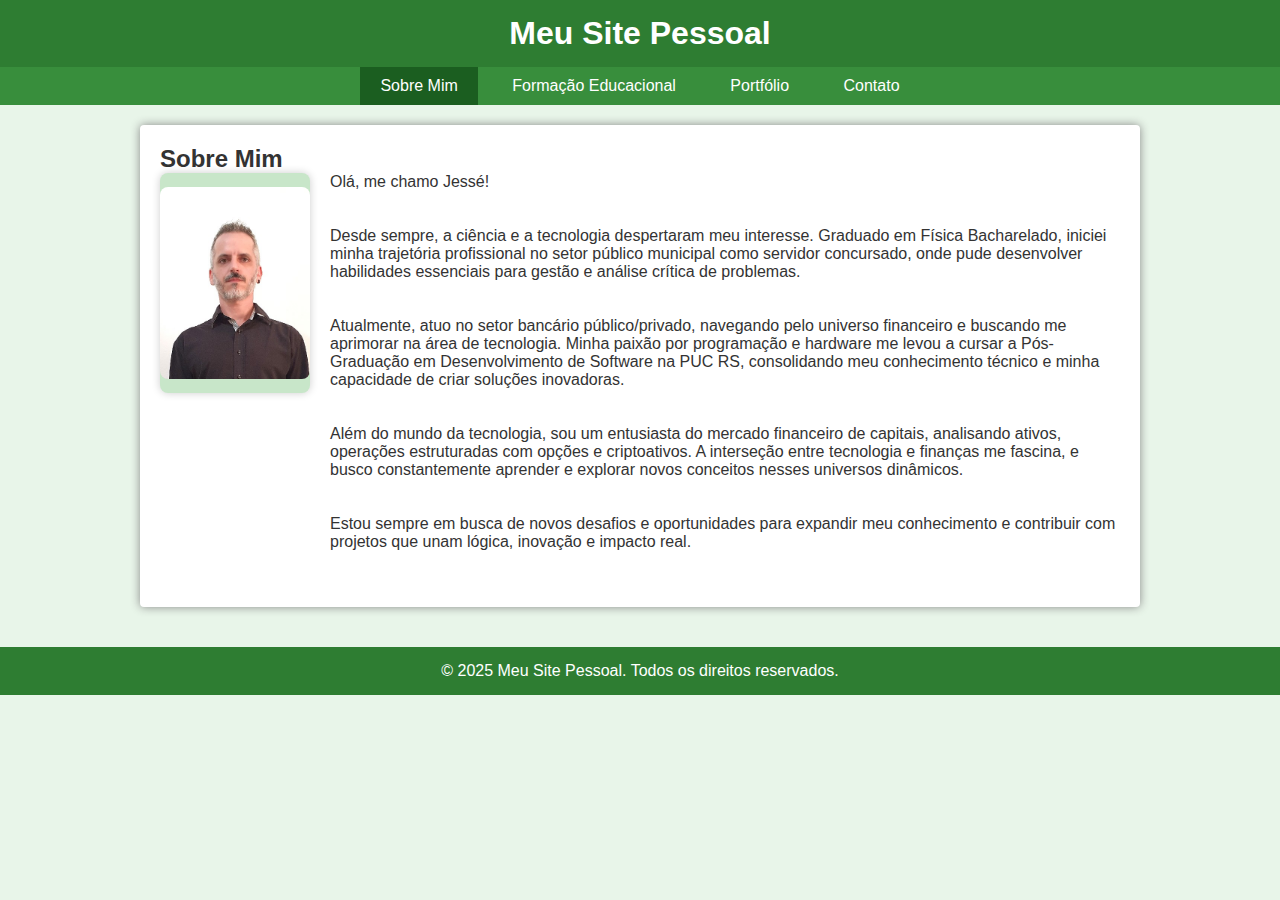
<file: index.html>
<!DOCTYPE html>
<html lang="pt-BR">
<head>
   <meta charset="UTF-8">
   <meta name="viewport" content="width=device-width, initial-scale=1.0">
   <link rel="manifest" href="manifest.json">
   <meta name="theme-color" content="#0078d7">
   <meta name="apple-mobile-web-app-capable" content="yes">
   <meta name="apple-mobile-web-app-status-bar-style" content="black-translucent">  
   <title>Sobre Mim</title>
   <link rel="stylesheet" href="estilos.css">
</head>
<body>
   <header>
       <h1>Meu Site Pessoal</h1>
   </header>

   <nav>
       <ul>
           <li><a class="active" href="index.html">Sobre Mim</a></li>
           <li><a href="educacao.html">Formação Educacional</a></li>
           <li><a href="portfolio.html">Portfólio</a></li>
           <li><a href="contato.html">Contato</a></li>
       </ul>
   </nav>

<div class="container">
    <h2>Sobre Mim</h2>
        <div class="sobre-mim-wrapper">
            <!-- Inserindo minha foto pessoal" -->
            <div class="foto-container">
                <img src="imagens/minha_foto.jpg" alt="Minha Foto Pessoal">
            </div>
           
            
            <div class="sobre-mim-texto">
                <p>Olá, me chamo Jessé!</p><br><br>

                <p>Desde sempre, a ciência e a tecnologia despertaram meu interesse. Graduado em Física Bacharelado, iniciei minha trajetória profissional no setor público municipal como servidor concursado, onde pude desenvolver habilidades essenciais para gestão e análise crítica de problemas.</p><br><br>
                
                <p>Atualmente, atuo no setor bancário público/privado, navegando pelo universo financeiro e buscando me aprimorar na área de tecnologia. Minha paixão por programação e hardware me levou a cursar a Pós-Graduação em Desenvolvimento de Software na PUC RS, consolidando meu conhecimento técnico e minha capacidade de criar soluções inovadoras.</p><br><br>
                
                <p>Além do mundo da tecnologia, sou um entusiasta do mercado financeiro de capitais, analisando ativos, operações estruturadas com opções e criptoativos. A interseção entre tecnologia e finanças me fascina, e busco constantemente aprender e explorar novos conceitos nesses universos dinâmicos.</p><br><br>
                
                <p>Estou sempre em busca de novos desafios e oportunidades para expandir meu conhecimento e contribuir com projetos que unam lógica, inovação e impacto real.</p><br><br>
            </div>
        </div>
    </div>
    
</div>



   <footer>
       <p>© 2025 Meu Site Pessoal. Todos os direitos reservados.</p>
   </footer>
   <script>
        if ("serviceWorker" in navigator) {
            navigator.serviceWorker.register("service-worker.js")
            .then(() => console.log("Service Worker registrado com sucesso"))
            .catch(error => console.log("Falha ao registrar Service Worker:", error));
        }
   </script>
</body>
</html>
</file>
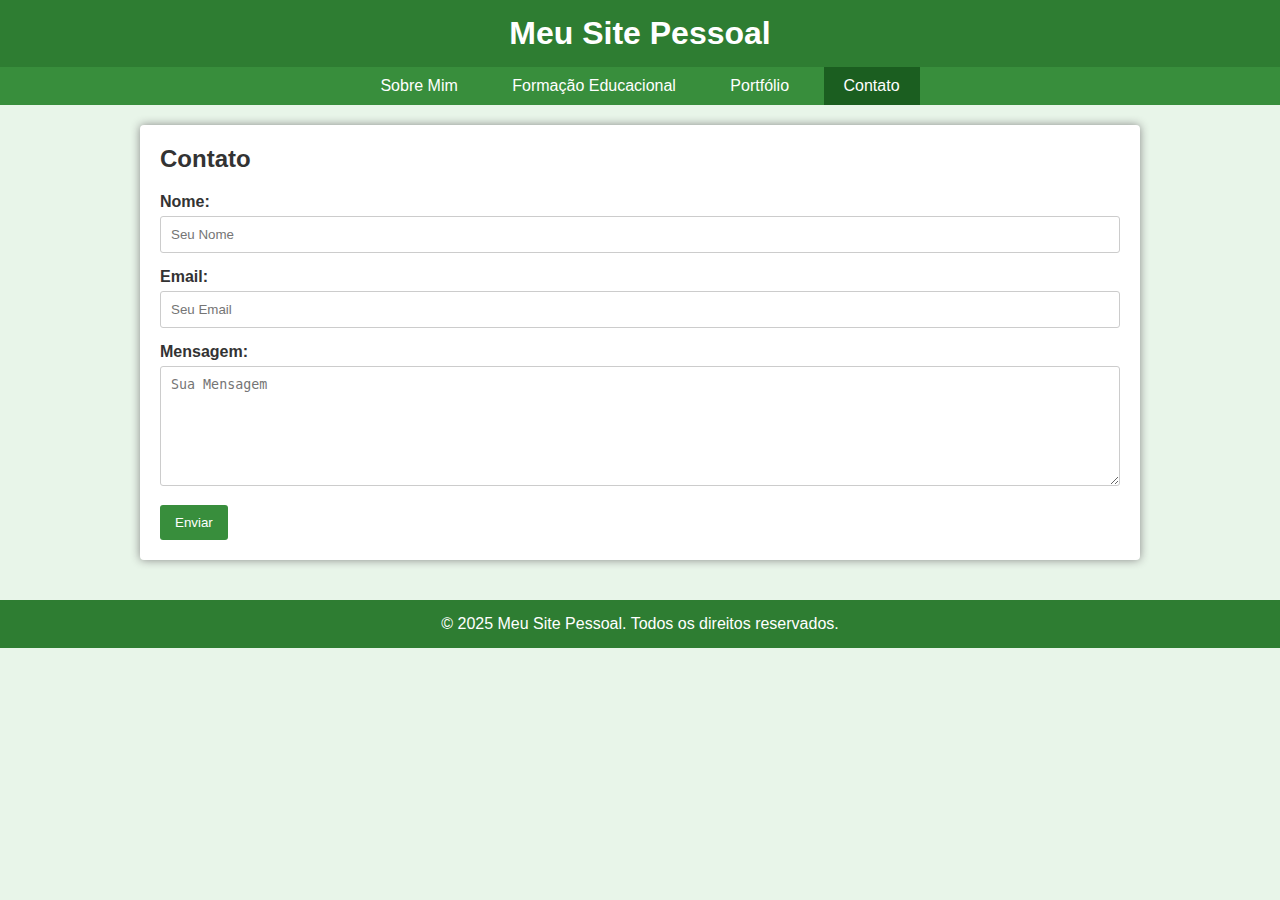
<file: contato.html>
<!DOCTYPE html>
<html lang="pt-BR">
<head>
   <meta charset="UTF-8">
   <meta name="viewport" content="width=device-width, initial-scale=1.0">
   <link rel="manifest" href="manifest.json">
   <meta name="theme-color" content="#0078d7">
   <title>Contato</title>
   <link rel="stylesheet" href="estilos.css">
</head>
<body>
   <header>
       <h1>Meu Site Pessoal</h1>
   </header>

   <nav>
       <ul>
           <li><a href="index.html">Sobre Mim</a></li>
           <li><a href="educacao.html">Formação Educacional</a></li>
           <li><a href="portfolio.html">Portfólio</a></li>
           <li><a class="active" href="contato.html">Contato</a></li>
       </ul>
   </nav>

   <div class="container">
       <h2>Contato</h2>
       <!-- Formulário de contato -->
       <form action="#" method="post">
           <label for="nome">Nome:</label>
           <input type="text" name="nome" id="nome" placeholder="Seu Nome">
           
           <label for="email">Email:</label>
           <input type="email" name="email" id="email" placeholder="Seu Email">
           
           <label for="mensagem">Mensagem:</label>
           <textarea name="mensagem" id="mensagem" placeholder="Sua Mensagem"></textarea>
           
           <input type="submit" value="Enviar">
       </form>
   </div>

   <footer>
       <p>© 2025 Meu Site Pessoal. Todos os direitos reservados.</p>
   </footer>

   <script>
        if ("serviceWorker" in navigator) {
            navigator.serviceWorker.register("service-worker.js")
            .then(() => console.log("Service Worker registrado com sucesso"))
            .catch(error => console.log("Falha ao registrar Service Worker:", error));
        }
   </script>
</body>
</html>
</file>
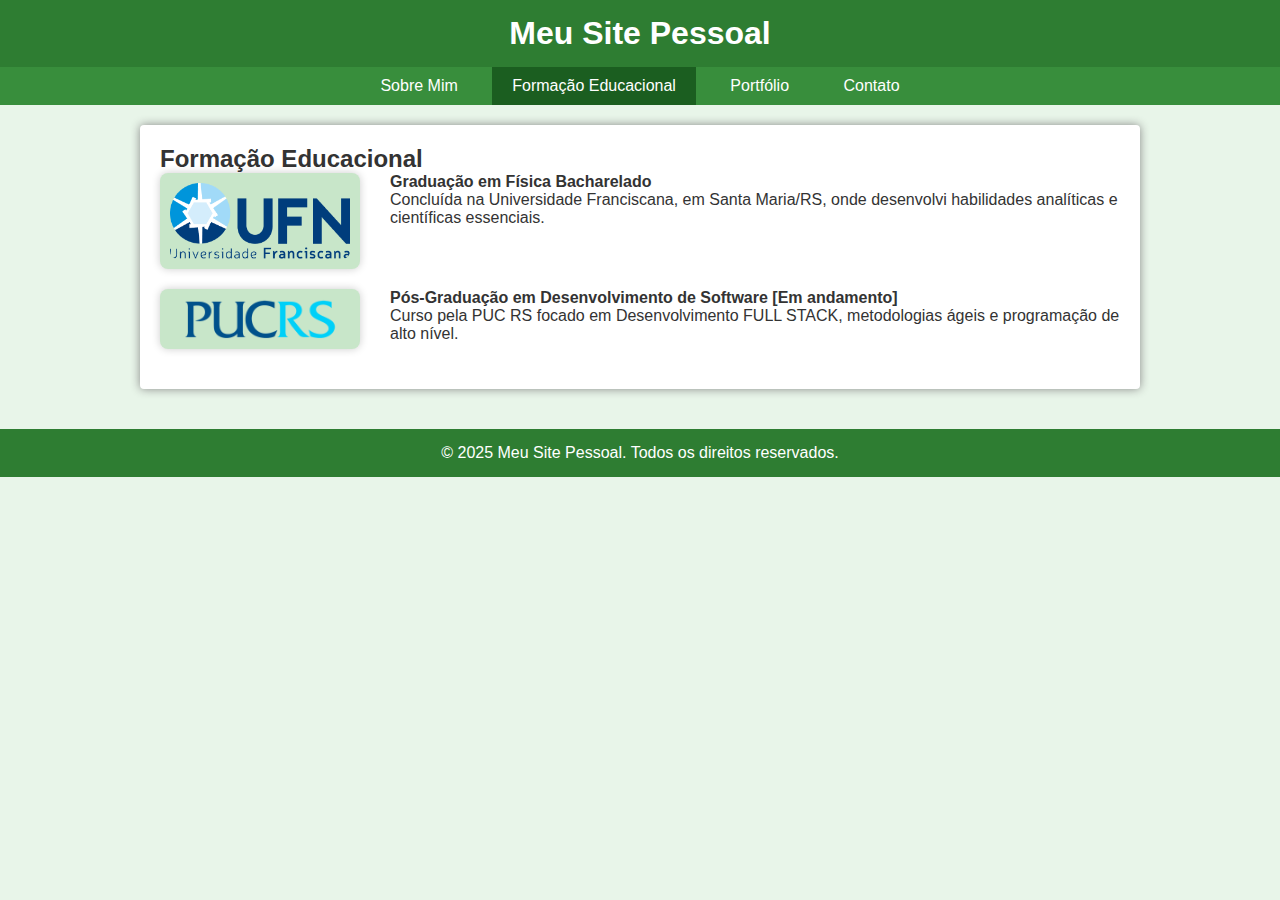
<file: educacao.html>
<!DOCTYPE html>
<html lang="pt-BR">
<head>
   <meta charset="UTF-8">
   <meta name="viewport" content="width=device-width, initial-scale=1.0">
   <link rel="manifest" href="manifest.json">
   <meta name="theme-color" content="#0078d7">
   <title>Formação Educacional</title>
   <link rel="stylesheet" href="estilos.css">
</head>
<body>
   <header>
       <h1>Meu Site Pessoal</h1>
   </header>

   <nav>
       <ul>
           <li><a href="index.html">Sobre Mim</a></li>
           <li><a class="active" href="educacao.html">Formação Educacional</a></li>
           <li><a href="portfolio.html">Portfólio</a></li>
           <li><a href="contato.html">Contato</a></li>
       </ul>
   </nav>

   <div class="container">
    <h2>Formação Educacional</h2>
    
    <!-- Graduação em Física Bacharelado -->
    <div class="formacao-wrapper">
        <div class="foto-formacao-container">
            <img src="imagens/unifra.png" alt="Logo da Unifra">
        </div>

        <div class="formacao-texto">
            <p><strong>Graduação em Física Bacharelado</strong></p>
            <p>Concluída na Universidade Franciscana, em Santa Maria/RS, onde desenvolvi habilidades analíticas e científicas essenciais.</p>
        </div>
    </div>


    <!-- Pós-Graduação em Desenvolvimento de Software -->
    <div class="formacao-wrapper">
        <div class="foto-formacao-container">
            <img src="imagens/pucrs.png" alt="Imagem da pucrs">
        </div>

        <div class="formacao-texto">
            <p><strong>Pós-Graduação em Desenvolvimento de Software [Em andamento]</strong></p>
            <p>Curso pela PUC RS focado em Desenvolvimento FULL STACK, metodologias ágeis e programação de alto nível.</p>
        </div>
    </div>

   

</div>


   <footer>
       <p>© 2025 Meu Site Pessoal. Todos os direitos reservados.</p>
   </footer>

   <script>
        if ("serviceWorker" in navigator) {
            navigator.serviceWorker.register("service-worker.js")
            .then(() => console.log("Service Worker registrado com sucesso"))
            .catch(error => console.log("Falha ao registrar Service Worker:", error));
        }
   </script>
</body>
</html>
</file>
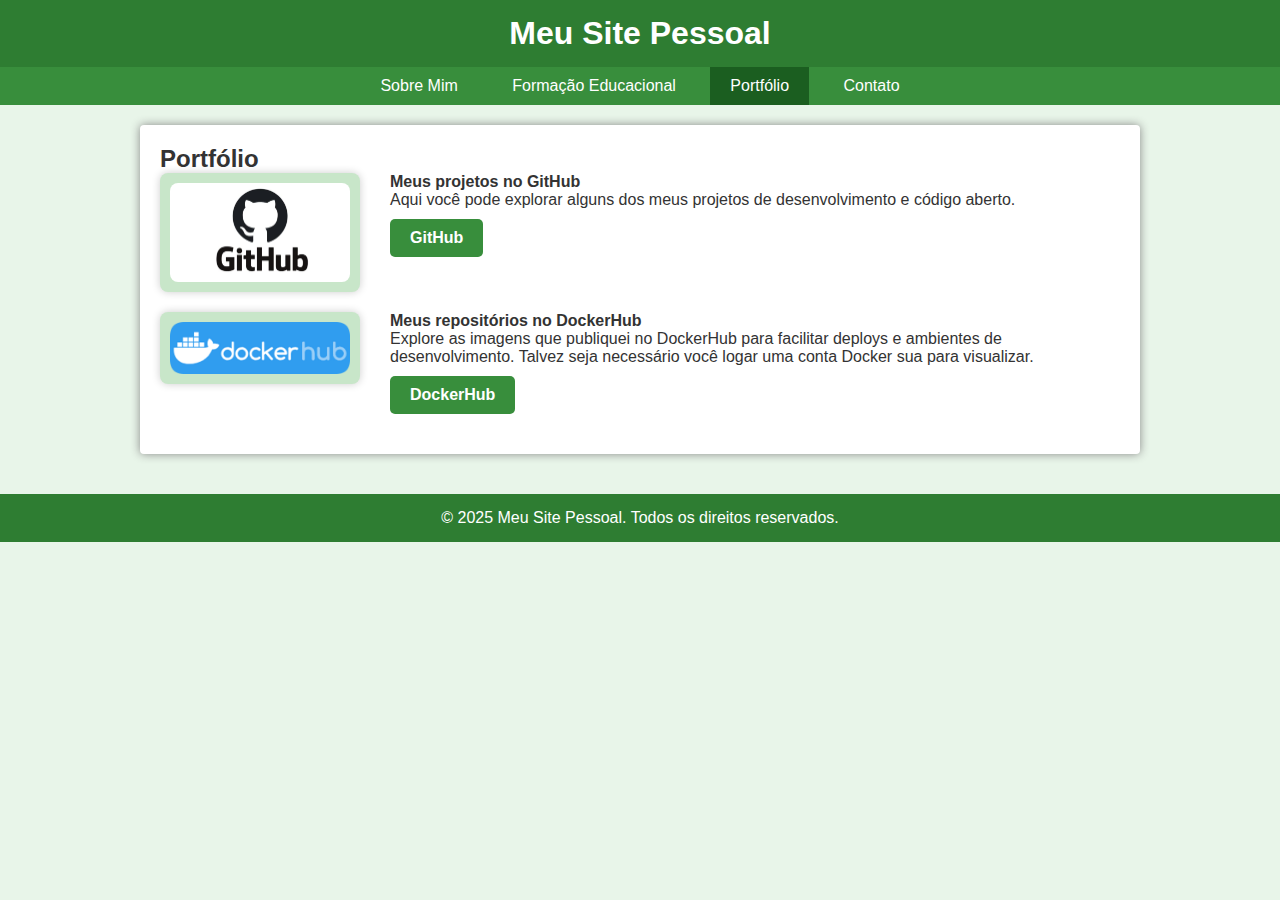
<file: portfolio.html>
<!DOCTYPE html>
<html lang="pt-BR">
<head>
   <meta charset="UTF-8">
   <meta name="viewport" content="width=device-width, initial-scale=1.0">
   <link rel="manifest" href="manifest.json">
   <meta name="theme-color" content="#0078d7">
   <title>Portfólio</title>
   <link rel="stylesheet" href="estilos.css">
</head>
<body>
   <header>
       <h1>Meu Site Pessoal</h1>
   </header>

   <nav>
       <ul>
           <li><a href="index.html">Sobre Mim</a></li>
           <li><a href="educacao.html">Formação Educacional</a></li>
           <li><a class="active" href="portfolio.html">Portfólio</a></li>
           <li><a href="contato.html">Contato</a></li>
       </ul>
   </nav>

   <div class="container">
    <h2>Portfólio</h2>
    
    <!-- GitHub -->
    <div class="portfolio-wrapper">
        <div class="foto-portfolio-container">
            <img src="imagens/github.jpg" alt="Imagem representando GitHub">
        </div>

        <div class="portfolio-texto">
            <p><strong>Meus projetos no GitHub</strong></p>
            <p>Aqui você pode explorar alguns dos meus projetos de desenvolvimento e código aberto.</p>
            <a href="https://github.com/7Jesse7" class="portfolio-button" target="_blank">GitHub</a>
        </div>
    </div>

    <!-- DockerHub -->
    <div class="portfolio-wrapper">
        <div class="foto-portfolio-container">
            <img src="imagens/dockerhub.jpg" alt="Imagem representando Docker">
        </div>

        <div class="portfolio-texto">
            <p><strong>Meus repositórios no DockerHub</strong></p>
            <p>Explore as imagens que publiquei no DockerHub para facilitar deploys e ambientes de desenvolvimento. Talvez seja necessário você logar uma conta Docker sua para visualizar.</p>
            <a href="https://hub.docker.com/repositories/jessemenegat" class="portfolio-button" target="_blank">DockerHub</a>
        </div>
    </div>
</div>


   <footer>
       <p>© 2025 Meu Site Pessoal. Todos os direitos reservados.</p>
   </footer>
   <script>
        if ("serviceWorker" in navigator) {
            navigator.serviceWorker.register("service-worker.js")
            .then(() => console.log("Service Worker registrado com sucesso"))
            .catch(error => console.log("Falha ao registrar Service Worker:", error));
        }
   </script>
</body>
</html>
</file>
<file: estilos.css>
/* estilos.css - Estilização com tons de verde */

/* Reset básico */
* {
  margin: 0;
  padding: 0;
  box-sizing: border-box;
}

/* Corpo da página */
body {
  font-family: Arial, sans-serif;
  background-color: #E8F5E9; /* Verde claro */
  color: #333;
  display: flex;
  flex-direction: column;
  align-items: center;
}

/* Cabeçalho */
header {
  background-color: #2E7D32; /* Verde escuro */
  color: #fff;
  padding: 15px 0;
  text-align: center;
  width: 100%;
}

/* Menu de navegação */
nav {
  background-color: #388E3C; /* Verde médio */
  width: 100%;
}

nav ul {
  list-style: none;
  margin: 0;
  padding: 0;
  text-align: center;
}

nav ul li {
  display: inline;
}

nav ul li a {
  display: inline-block;
  color: #fff;
  text-decoration: none;
  padding: 10px 20px;
  margin: 0 5px;
}

nav ul li a:hover,
nav ul li a.active {
  background-color: #1B5E20; /* Verde mais escuro */
}

/* Container de conteúdo */
.container {
  width: 80%;
  max-width: 1000px;
  background-color: #fff;
  margin: 20px auto;
  padding: 20px;
  box-shadow: 0px 0px 10px #888;
  border-radius: 4px;
  position: relative;
}

/* Ajuste do layout sobre mim */
.sobre-mim-wrapper {
  display: flex;
  align-items: flex-start; /* Alinha o topo da imagem com o texto */
  justify-content: flex-start;
  gap: 20px; /* Espaço entre os dois blocos */
}

/* Novo quadrado separado para a imagem */
.foto-container {
  width: 200px; /* Tamanho do bloco da imagem */
  height: 220px; /* Ajuste da altura conforme necessário */
  background-color: #C8E6C9; /* Verde claro para destacar */
  display: flex;
  justify-content: center;
  align-items: center;
  border-radius: 8px;
  box-shadow: 0px 0px 8px rgba(0, 0, 0, 0.2); /* Sombra para efeito visual */
}

/* Ajuste da imagem dentro do novo quadrado */
.foto-container img {
  width: 150px;
  height: auto;
  border-radius: 8px;
}

/* Ajuste do layout para formação educacional */
.formacao-wrapper {
  display: flex;
  align-items: flex-start; /* Alinha os textos ao topo */
  justify-content: flex-start;
  gap: 30px; /* Espaço entre a imagem e o texto */
  margin-bottom: 20px; /* Espaço entre cada bloco de formação */
}

/* Novo quadrado separado para imagens das formações */
.foto-formacao-container {
  width: 200px; /* Tamanho do bloco da imagem */
  height: auto;
  background-color: #C8E6C9; /* Verde claro */
  display: flex;
  justify-content: center;
  align-items: center;
  border-radius: 8px;
  box-shadow: 0px 0px 8px rgba(0, 0, 0, 0.2);
  padding: 10px;
}

/* Ajuste da imagem dentro do quadrado separado */
.foto-formacao-container img {
  width: 180px;
  height: auto;
  border-radius: 8px;
}


/* Ajuste do layout para portfólio */
.portfolio-wrapper {
  display: flex;
  align-items: flex-start;
  justify-content: flex-start;
  gap: 30px;
  margin-bottom: 20px;
}

/* Quadrado separado para imagens */
.foto-portfolio-container {
  width: 200px;
  height: auto;
  background-color: #C8E6C9;
  display: flex;
  justify-content: center;
  align-items: center;
  border-radius: 8px;
  box-shadow: 0px 0px 8px rgba(0, 0, 0, 0.2);
  padding: 10px;
}

/* Ajuste da imagem dentro do bloco separado */
.foto-portfolio-container img {
  width: 180px;
  height: auto;
  border-radius: 8px;
}

/* Botões clicáveis */
.portfolio-button {
  display: inline-block;
  padding: 10px 20px;
  margin-top: 10px;
  background-color: #388E3C;
  color: #fff;
  text-decoration: none;
  font-size: 16px;
  font-weight: bold;
  border-radius: 5px;
  transition: background 0.3s ease-in-out;
  text-align: center;
}

.portfolio-button:hover {
  background-color: #1B5E20;
}


/* Rodapé */
footer {
  text-align: center;
  padding: 15px 0;
  background-color: #2E7D32;
  color: #fff;
  width: 100%;
  margin-top: 20px;
}

/* Estilização de formulários */
form {
  margin-top: 20px;
}

form label {
  font-weight: bold;
  display: block;
  margin-bottom: 5px;
}

form input[type="text"],
form input[type="email"],
form textarea {
  width: 100%;
  padding: 10px;
  margin-bottom: 15px;
  border: 1px solid #ccc;
  border-radius: 3px;
}

form textarea {
  resize: vertical;
  min-height: 120px;
}

form input[type="submit"] {
  background-color: #388E3C;
  color: #fff;
  border: none;
  padding: 10px 15px;
  cursor: pointer;
  border-radius: 3px;
}

form input[type="submit"]:hover {
  background-color: #1B5E20;
}

@media (max-width: 600px) {
  .sobre-mim-wrapper,
  .formacao-wrapper,
  .portfolio-wrapper {
    flex-direction: column;
    align-items: center;
  }

  .foto-container,
  .foto-formacao-container,
  .foto-portfolio-container {
    width: 100%;
    height: auto;
  }

  .container {
    width: 95%;
    padding: 15px;
  }

  nav ul li {
    display: block;
    margin: 5px 0;
  }

  nav ul li a {
    padding: 10px;
    width: 100%;
    display: block;
  }
}
</file>
